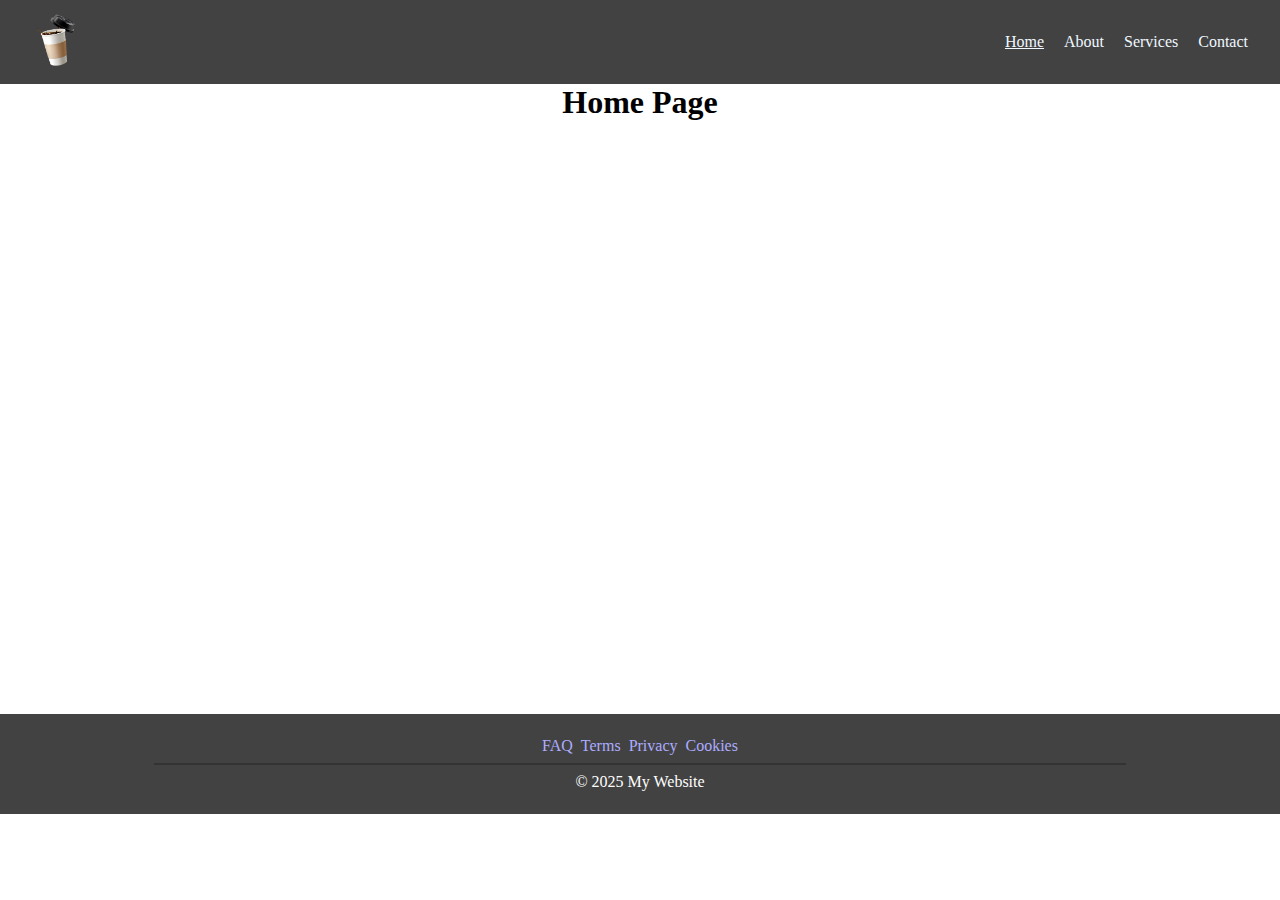
<file: index.html>
<!DOCTYPE html>
<html lang="en">
<head>
    <meta charset="UTF-8">
    <meta name="viewport" content="width=device-width, initial-scale=1.0">
    <link rel="stylesheet" href="./main.css">
    <title>Basic Nav Example</title>
</head>
<body>
    <header>
        <nav aria-label="primary-navigation">
            <a href="#"><img src="./images/image-logo.png" alt="Coffee logo" id="nav-logo"></a>
            <!-- <span class="spacer"></span> -->
            <ul class="nav-list">
                <li class="nav-list-item"><a href="#" class="current">Home</a></li>
                <li class="nav-list-item"><a href="./pages/about.html">About</a></li>
                <li class="nav-list-item"><a href="./pages/services.html">Services</a></li>
                <li class="nav-list-item"><a href="./pages/contact.html">Contact</a></li>
            </ul>
        </nav>
    </header>

    <main>
        <h1 style="text-align: center;">Home Page</h1>
    </main>

    <footer class="footer">
        <nav class="footer-nav" aria-label="secondary-navigation">
            <ul class="footer-nav-list">
                <li><a href="#" class="footer-nav-items">FAQ</a></li>
                <li><a href="#" class="footer-nav-items">Terms</a></li>
                <li><a href="#" class="footer-nav-items">Privacy</a></li>
                <li><a href="#" class="footer-nav-items">Cookies</a></li>
            </ul>
            <div class="div"></div>
            <p>&copy; 2025 My Website</p>
        </nav>
    </footer>
</body>
</html>
</file>
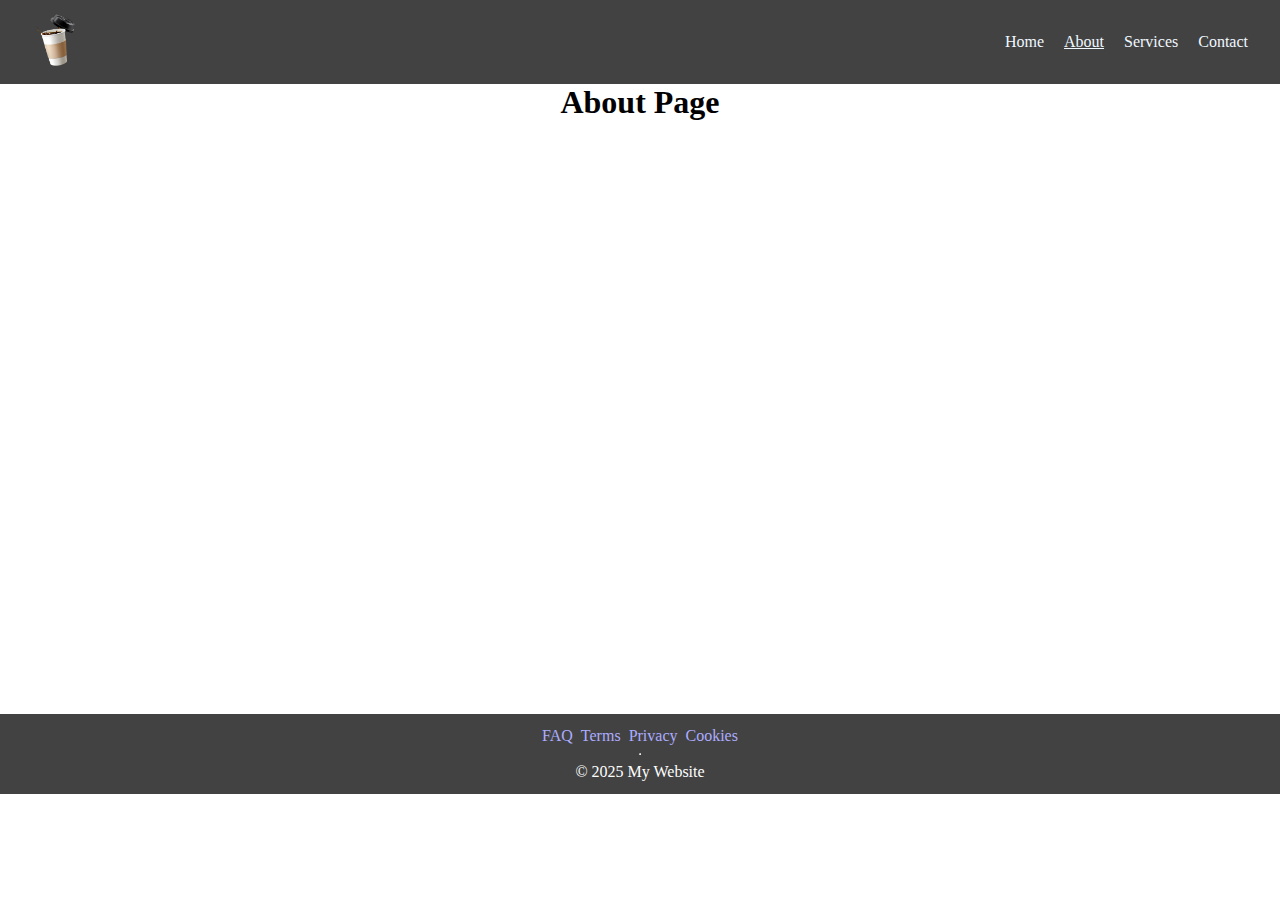
<file: pages/about.html>
<!DOCTYPE html>
<html lang="en">
<head>
    <meta charset="UTF-8">
    <meta name="viewport" content="width=device-width, initial-scale=1.0">
    <link rel="stylesheet" href="../main.css">
    <title>About Page</title>
</head>
<body>
    <header>
        <nav aria-label="primary-navigation">
            <a href="#"><img src="../images/image-logo.png" alt="Coffee logo" id="nav-logo"></a>
            <span class="spacer"></span>
            <ul class="nav-list">
                <li class="nav-list-item"><a href="../index.html">Home</a></li>
                <li class="nav-list-item"><a href="#"  class="current">About</a></li>
                <li class="nav-list-item"><a href="./services.html">Services</a></li>
                <li class="nav-list-item"><a href="./contact.html">Contact</a></li>
            </ul>
        </nav>
    </header>

    <main>
        <h1 style="text-align: center;">About Page</h1>
    </main>

    <footer>
        <nav class="footer-nav" aria-label="secondary-navigation">
            <ul class="footer-nav-list">
                <li><a href="#" class="footer-nav-items">FAQ</a></li>
                <li><a href="#" class="footer-nav-items">Terms</a></li>
                <li><a href="#" class="footer-nav-items">Privacy</a></li>
                <li><a href="#" class="footer-nav-items">Cookies</a></li>
            </ul>
            <hr>
            <p>&copy; 2025 My Website</p>
        </nav>
    </footer>
</body>
</html>
</file>
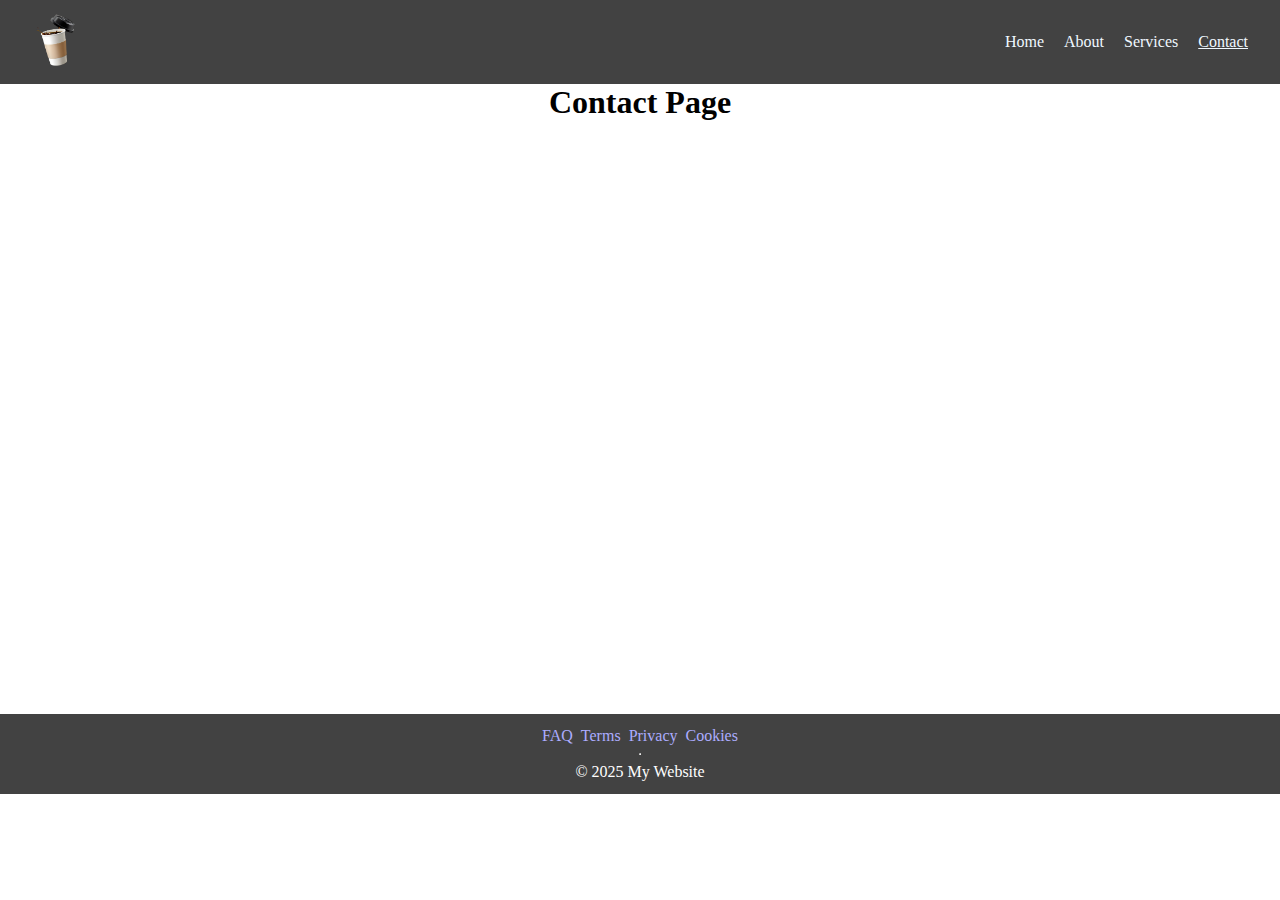
<file: pages/contact.html>
<!DOCTYPE html>
<html lang="en">
<head>
    <meta charset="UTF-8">
    <meta name="viewport" content="width=device-width, initial-scale=1.0">
    <link rel="stylesheet" href="../main.css">
    <title>Contact Page</title>
</head>
<body>
    <header>
        <nav aria-label="primary-navigation">
            <a href="#"><img src="../images/image-logo.png" alt="Coffee logo" id="nav-logo"></a>
            <span class="spacer"></span>
            <ul class="nav-list">
                <li class="nav-list-item"><a href="../index.html">Home</a></li>
                <li class="nav-list-item"><a href="./about.html">About</a></li>
                <li class="nav-list-item"><a href="./services.html">Services</a></li>
                <li class="nav-list-item"><a href="#"  class="current">Contact</a></li>
            </ul>
        </nav>
    </header>

    <main>
        <h1 style="text-align: center;">Contact Page</h1>
    </main>

    <footer>
        <nav class="footer-nav" aria-label="secondary-navigation">
            <ul class="footer-nav-list">
                <li><a href="#" class="footer-nav-items">FAQ</a></li>
                <li><a href="#" class="footer-nav-items">Terms</a></li>
                <li><a href="#" class="footer-nav-items">Privacy</a></li>
                <li><a href="#" class="footer-nav-items">Cookies</a></li>
            </ul>
            <hr>
            <p>&copy; 2025 My Website</p>
        </nav>
    </footer>
</body>
</html>
</file>
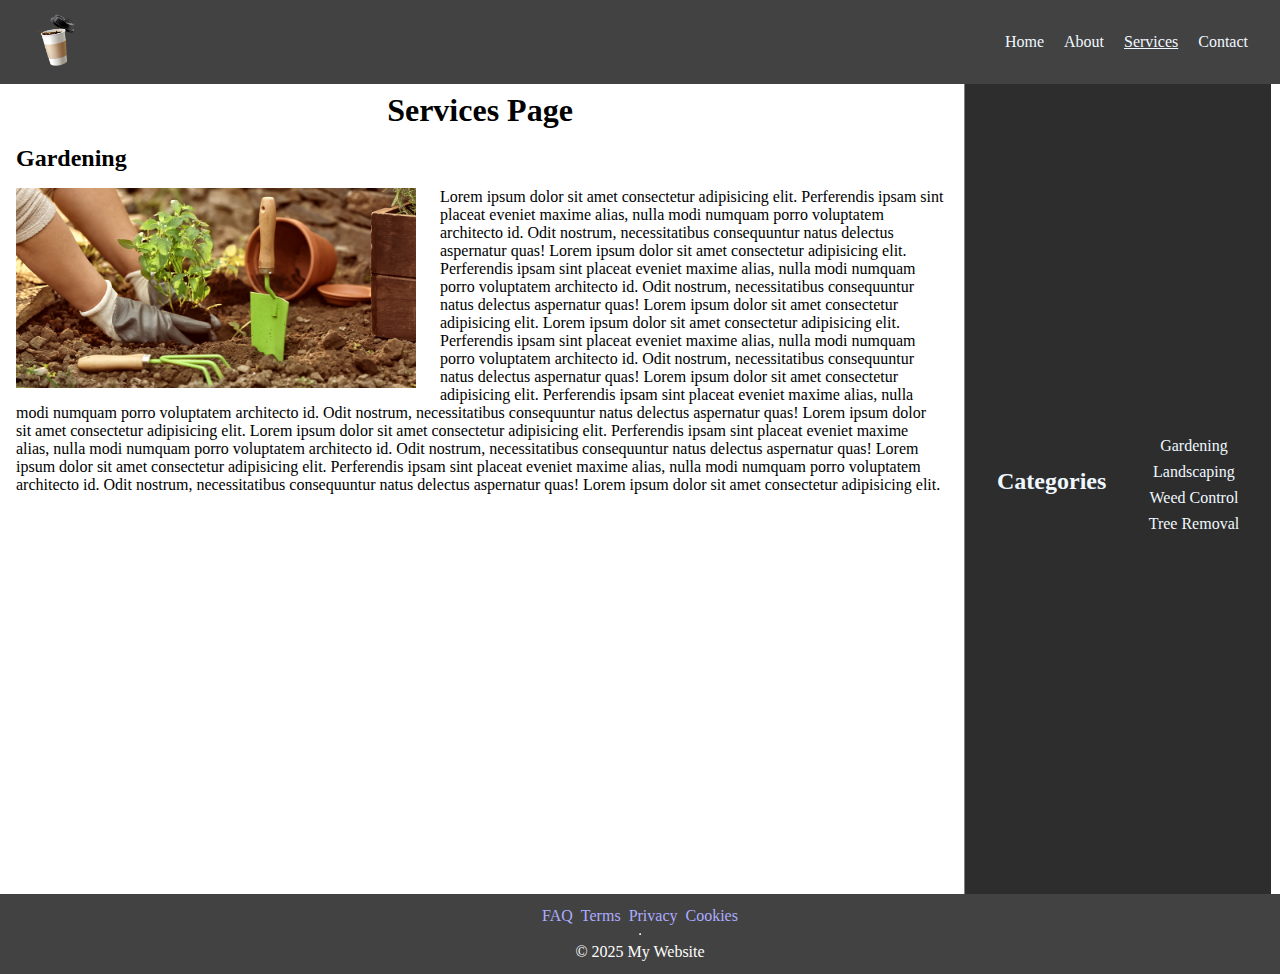
<file: pages/services.html>
<!DOCTYPE html>
<html lang="en">
<head>
    <meta charset="UTF-8">
    <meta name="viewport" content="width=device-width, initial-scale=1.0">
    <link rel="stylesheet" href="../main.css">
    <title>Basic Nav Example</title>
</head>
<body>
    <header>
        <nav aria-label="primary-navigation">
            <a href="#"><img src="../images/image-logo.png" alt="Coffee logo" id="nav-logo"></a>
            <span class="spacer"></span>
            <ul class="nav-list">
                <li class="nav-list-item"><a href="../index.html">Home</a></li>
                <li class="nav-list-item"><a href="./about.html">About</a></li>
                <li class="nav-list-item"><a href="#"  class="current">Services</a></li>
                <li class="nav-list-item"><a href="./contact.html">Contact</a></li>
            </ul>
        </nav>
    </header>

    <main>
        <div class="article-container">
            <h1 style="text-align: center;">Services Page</h1>
            <article class="article-section">
                <div class="article-item" id="gardening-article">                   
                    <h2>Gardening</h2>
                    <img src="../images/gardening.jpeg" class="article-image" alt="Two hands planting a plant">
                    <p>Lorem ipsum dolor sit amet consectetur adipisicing elit. Perferendis ipsam sint placeat eveniet maxime alias, nulla modi numquam porro voluptatem architecto id. Odit nostrum, necessitatibus consequuntur natus delectus aspernatur quas! Lorem ipsum dolor sit amet consectetur adipisicing elit. Perferendis ipsam sint placeat eveniet maxime alias, nulla modi numquam porro voluptatem architecto id. Odit nostrum, necessitatibus consequuntur natus delectus aspernatur quas! Lorem ipsum dolor sit amet consectetur adipisicing elit. Lorem ipsum dolor sit amet consectetur adipisicing elit. Perferendis ipsam sint placeat eveniet maxime alias, nulla modi numquam porro voluptatem architecto id. Odit nostrum, necessitatibus consequuntur natus delectus aspernatur quas! Lorem ipsum dolor sit amet consectetur adipisicing elit. Perferendis ipsam sint placeat eveniet maxime alias, nulla modi numquam porro voluptatem architecto id. Odit nostrum, necessitatibus consequuntur natus delectus aspernatur quas! Lorem ipsum dolor sit amet consectetur adipisicing elit. Lorem ipsum dolor sit amet consectetur adipisicing elit. Perferendis ipsam sint placeat eveniet maxime alias, nulla modi numquam porro voluptatem architecto id. Odit nostrum, necessitatibus consequuntur natus delectus aspernatur quas! Lorem ipsum dolor sit amet consectetur adipisicing elit. Perferendis ipsam sint placeat eveniet maxime alias, nulla modi numquam porro voluptatem architecto id. Odit nostrum, necessitatibus consequuntur natus delectus aspernatur quas! Lorem ipsum dolor sit amet consectetur adipisicing elit.
                    </p>              
                </div>
            </article>
        </div>
        <aside class="main-aside">
            <nav class="main-aside-nav" aria-label="secondary-navigation">
                <h2>Categories</h2>
                <ul>
                    <li><a href="#">Gardening</a></li>
                    <li><a href="./services_landscaping.html">Landscaping</a></li>
                    <li><a href="./services_weed-control.html">Weed Control</a></li>
                    <li><a href="./services_tree-removal.html">Tree Removal</a></li>
                </ul>
            </nav>
        </aside>
    </main>

    <footer>
        <nav class="footer-nav" aria-label="secondary-navigation">
            <ul class="footer-nav-list">
                <li><a href="#" class="footer-nav-items">FAQ</a></li>
                <li><a href="#" class="footer-nav-items">Terms</a></li>
                <li><a href="#" class="footer-nav-items">Privacy</a></li>
                <li><a href="#" class="footer-nav-items">Cookies</a></li>
            </ul>
            <hr>
            <p>&copy; 2025 My Website</p>
        </nav>
    </footer>
</body>
</html>
</file>
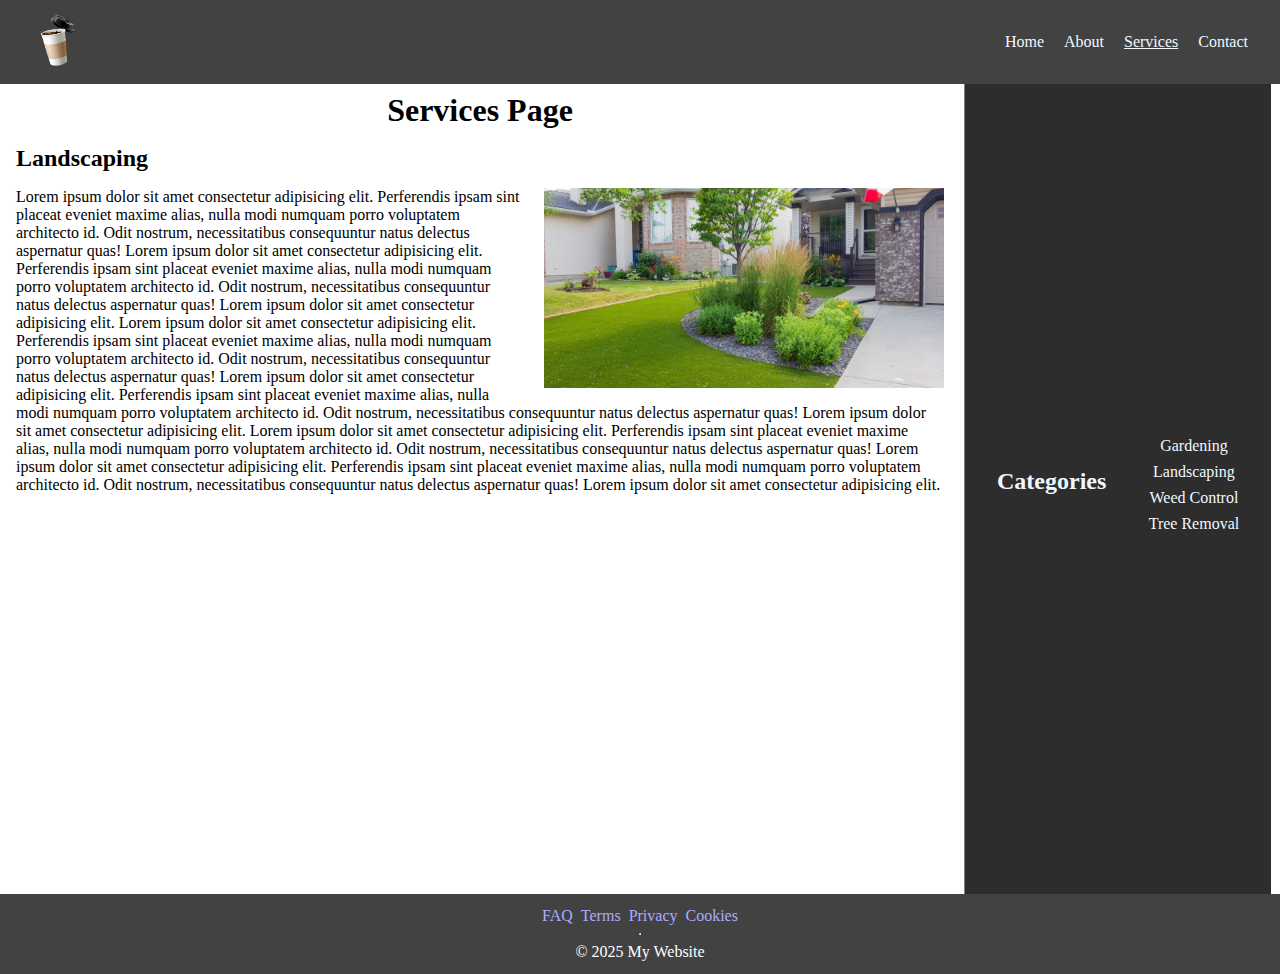
<file: pages/services_landscaping.html>
<!DOCTYPE html>
<html lang="en">
<head>
    <meta charset="UTF-8">
    <meta name="viewport" content="width=device-width, initial-scale=1.0">
    <link rel="stylesheet" href="../main.css">
    <title>Basic Nav Example</title>
</head>
<body>
    <header>
        <nav aria-label="primary-navigation">
            <a href="#"><img src="../images/image-logo.png" alt="Coffee logo" id="nav-logo"></a>
            <span class="spacer"></span>
            <ul class="nav-list">
                <li class="nav-list-item"><a href="../index.html">Home</a></li>
                <li class="nav-list-item"><a href="./about.html">About</a></li>
                <li class="nav-list-item"><a href="#"  class="current">Services</a></li>
                <li class="nav-list-item"><a href="./contact.html">Contact</a></li>
            </ul>
        </nav>
    </header>

    <main>
        <div class="article-container">
            <h1 style="text-align: center;">Services Page</h1>
            <article class="article-section">
                <div class="article-item" id="landscaping-article">                   
                    <h2>Landscaping</h2>
                    <img src="../images/landscaping.jpg" alt="Two hands planting a plant">
                    <p>Lorem ipsum dolor sit amet consectetur adipisicing elit. Perferendis ipsam sint placeat eveniet maxime alias, nulla modi numquam porro voluptatem architecto id. Odit nostrum, necessitatibus consequuntur natus delectus aspernatur quas! Lorem ipsum dolor sit amet consectetur adipisicing elit. Perferendis ipsam sint placeat eveniet maxime alias, nulla modi numquam porro voluptatem architecto id. Odit nostrum, necessitatibus consequuntur natus delectus aspernatur quas! Lorem ipsum dolor sit amet consectetur adipisicing elit. Lorem ipsum dolor sit amet consectetur adipisicing elit. Perferendis ipsam sint placeat eveniet maxime alias, nulla modi numquam porro voluptatem architecto id. Odit nostrum, necessitatibus consequuntur natus delectus aspernatur quas! Lorem ipsum dolor sit amet consectetur adipisicing elit. Perferendis ipsam sint placeat eveniet maxime alias, nulla modi numquam porro voluptatem architecto id. Odit nostrum, necessitatibus consequuntur natus delectus aspernatur quas! Lorem ipsum dolor sit amet consectetur adipisicing elit. Lorem ipsum dolor sit amet consectetur adipisicing elit. Perferendis ipsam sint placeat eveniet maxime alias, nulla modi numquam porro voluptatem architecto id. Odit nostrum, necessitatibus consequuntur natus delectus aspernatur quas! Lorem ipsum dolor sit amet consectetur adipisicing elit. Perferendis ipsam sint placeat eveniet maxime alias, nulla modi numquam porro voluptatem architecto id. Odit nostrum, necessitatibus consequuntur natus delectus aspernatur quas! Lorem ipsum dolor sit amet consectetur adipisicing elit.</p>              
                </div>
            </article>
        </div>
        <aside class="main-aside">
            <nav class="main-aside-nav" aria-label="secondary-navigation">
                <h2>Categories</h2>
                <ul>
                    <li><a href="./services.html">Gardening</a></li>
                    <li><a href="#">Landscaping</a></li>
                    <li><a href="./services_weed-control.html">Weed Control</a></li>
                    <li><a href="./services_tree-removal.html">Tree Removal</a></li>
                </ul>
            </nav>
        </aside>
    </main>

    <footer>
        <nav class="footer-nav" aria-label="secondary-navigation">
            <ul class="footer-nav-list">
                <li><a href="#" class="footer-nav-items">FAQ</a></li>
                <li><a href="#" class="footer-nav-items">Terms</a></li>
                <li><a href="#" class="footer-nav-items">Privacy</a></li>
                <li><a href="#" class="footer-nav-items">Cookies</a></li>
            </ul>
            <hr>
            <p>&copy; 2025 My Website</p>
        </nav>
    </footer>
</body>
</html>
</file>
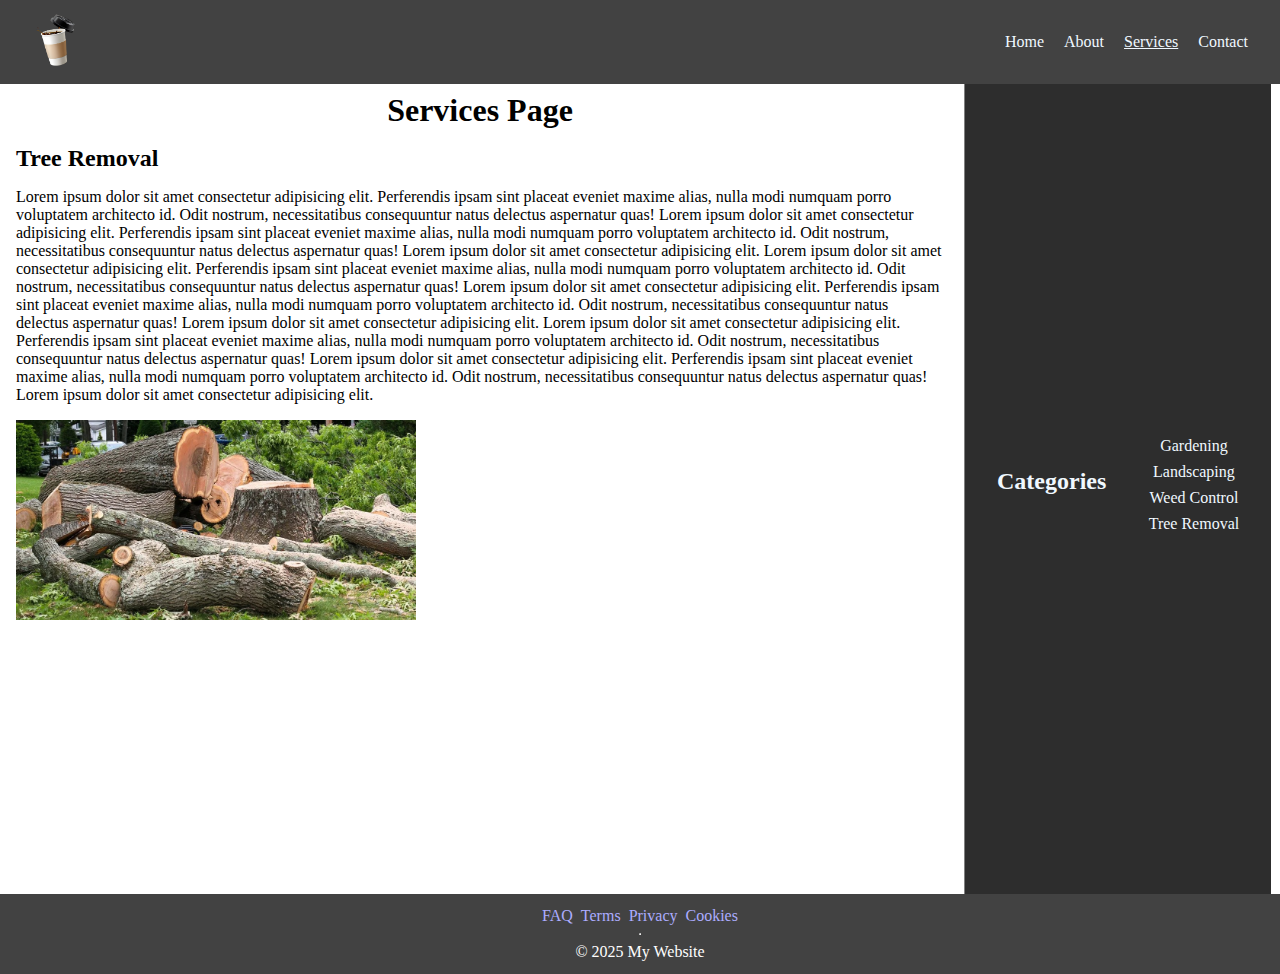
<file: pages/services_tree-removal.html>
<!DOCTYPE html>
<html lang="en">
<head>
    <meta charset="UTF-8">
    <meta name="viewport" content="width=device-width, initial-scale=1.0">
    <link rel="stylesheet" href="../main.css">
    <title>Basic Nav Example</title>
</head>
<body>
    <header>
        <nav aria-label="primary-navigation">
            <a href="#"><img src="../images/image-logo.png" alt="Coffee logo" id="nav-logo"></a>
            <span class="spacer"></span>
            <ul class="nav-list">
                <li class="nav-list-item"><a href="../index.html">Home</a></li>
                <li class="nav-list-item"><a href="./about.html">About</a></li>
                <li class="nav-list-item"><a href="#"  class="current">Services</a></li>
                <li class="nav-list-item"><a href="./contact.html">Contact</a></li>
            </ul>
        </nav>
    </header>

    <main>
        <div class="article-container">
            <h1 style="text-align: center;">Services Page</h1>
            <article class="article-section">
                <div class="article-item" id="tree-removal-article">                   
                    <h2>Tree Removal</h2>
                    <p>Lorem ipsum dolor sit amet consectetur adipisicing elit. Perferendis ipsam sint placeat eveniet maxime alias, nulla modi numquam porro voluptatem architecto id. Odit nostrum, necessitatibus consequuntur natus delectus aspernatur quas! Lorem ipsum dolor sit amet consectetur adipisicing elit. Perferendis ipsam sint placeat eveniet maxime alias, nulla modi numquam porro voluptatem architecto id. Odit nostrum, necessitatibus consequuntur natus delectus aspernatur quas! Lorem ipsum dolor sit amet consectetur adipisicing elit. Lorem ipsum dolor sit amet consectetur adipisicing elit. Perferendis ipsam sint placeat eveniet maxime alias, nulla modi numquam porro voluptatem architecto id. Odit nostrum, necessitatibus consequuntur natus delectus aspernatur quas! Lorem ipsum dolor sit amet consectetur adipisicing elit. Perferendis ipsam sint placeat eveniet maxime alias, nulla modi numquam porro voluptatem architecto id. Odit nostrum, necessitatibus consequuntur natus delectus aspernatur quas! Lorem ipsum dolor sit amet consectetur adipisicing elit. Lorem ipsum dolor sit amet consectetur adipisicing elit. Perferendis ipsam sint placeat eveniet maxime alias, nulla modi numquam porro voluptatem architecto id. Odit nostrum, necessitatibus consequuntur natus delectus aspernatur quas! Lorem ipsum dolor sit amet consectetur adipisicing elit. Perferendis ipsam sint placeat eveniet maxime alias, nulla modi numquam porro voluptatem architecto id. Odit nostrum, necessitatibus consequuntur natus delectus aspernatur quas! Lorem ipsum dolor sit amet consectetur adipisicing elit.</p>              
                    <img src="../images/tree-removal.jpg" alt="Two hands planting a plant">
                </div>
            </article>
        </div>
        <aside class="main-aside">
            <nav class="main-aside-nav" aria-label="secondary-navigation">
                <h2>Categories</h2>
                <ul>
                    <li><a href="./services.html">Gardening</a></li>
                    <li><a href="./services_landscaping.html">Landscaping</a></li>
                    <li><a href="./services_weed-control.html">Weed Control</a></li>
                    <li><a href="#">Tree Removal</a></li>
                </ul>
            </nav>
        </aside>
    </main>

    <footer>
        <nav class="footer-nav" aria-label="secondary-navigation">
            <ul class="footer-nav-list">
                <li><a href="#" class="footer-nav-items">FAQ</a></li>
                <li><a href="#" class="footer-nav-items">Terms</a></li>
                <li><a href="#" class="footer-nav-items">Privacy</a></li>
                <li><a href="#" class="footer-nav-items">Cookies</a></li>
            </ul>
            <hr>
            <p>&copy; 2025 My Website</p>
        </nav>
    </footer>
</body>
</html>
</file>
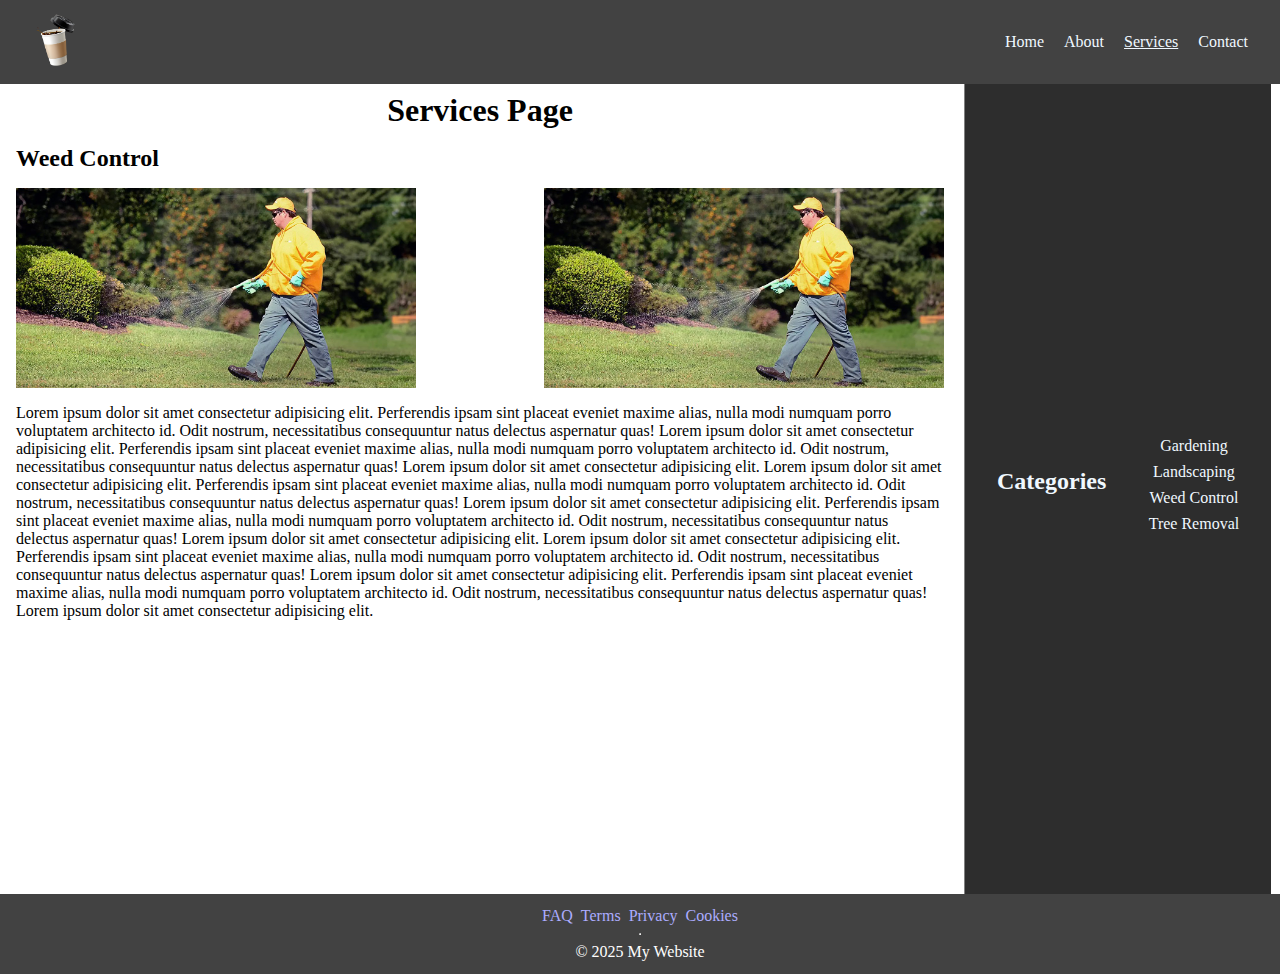
<file: pages/services_weed-control.html>
<!DOCTYPE html>
<html lang="en">
<head>
    <meta charset="UTF-8">
    <meta name="viewport" content="width=device-width, initial-scale=1.0">
    <link rel="stylesheet" href="../main.css">
    <title>Basic Nav Example</title>
</head>
<body>
    <header>
        <nav aria-label="primary-navigation">
            <a href="#"><img src="../images/image-logo.png" alt="Coffee logo" id="nav-logo"></a>
            <span class="spacer"></span>
            <ul class="nav-list">
                <li class="nav-list-item"><a href="../index.html">Home</a></li>
                <li class="nav-list-item"><a href="./about.html">About</a></li>
                <li class="nav-list-item"><a href="#"  class="current">Services</a></li>
                <li class="nav-list-item"><a href="./contact.html">Contact</a></li>
            </ul>
        </nav>
    </header>

    <main>
        <div class="article-container">
            <h1 style="text-align: center;">Services Page</h1>
            <article class="article-section">
                <div class="article-item" id="weed-control-article">                   
                    <h2>Weed Control</h2>
                    <img src="../images/weed-control.jpg" id="img-1" alt="Two hands planting a plant">
                    <img src="../images/weed-control.jpg" id="img-2" alt="Two hands planting a plant">
                    <p>Lorem ipsum dolor sit amet consectetur adipisicing elit. Perferendis ipsam sint placeat eveniet maxime alias, nulla modi numquam porro voluptatem architecto id. Odit nostrum, necessitatibus consequuntur natus delectus aspernatur quas! Lorem ipsum dolor sit amet consectetur adipisicing elit. Perferendis ipsam sint placeat eveniet maxime alias, nulla modi numquam porro voluptatem architecto id. Odit nostrum, necessitatibus consequuntur natus delectus aspernatur quas! Lorem ipsum dolor sit amet consectetur adipisicing elit. Lorem ipsum dolor sit amet consectetur adipisicing elit. Perferendis ipsam sint placeat eveniet maxime alias, nulla modi numquam porro voluptatem architecto id. Odit nostrum, necessitatibus consequuntur natus delectus aspernatur quas! Lorem ipsum dolor sit amet consectetur adipisicing elit. Perferendis ipsam sint placeat eveniet maxime alias, nulla modi numquam porro voluptatem architecto id. Odit nostrum, necessitatibus consequuntur natus delectus aspernatur quas! Lorem ipsum dolor sit amet consectetur adipisicing elit. Lorem ipsum dolor sit amet consectetur adipisicing elit. Perferendis ipsam sint placeat eveniet maxime alias, nulla modi numquam porro voluptatem architecto id. Odit nostrum, necessitatibus consequuntur natus delectus aspernatur quas! Lorem ipsum dolor sit amet consectetur adipisicing elit. Perferendis ipsam sint placeat eveniet maxime alias, nulla modi numquam porro voluptatem architecto id. Odit nostrum, necessitatibus consequuntur natus delectus aspernatur quas! Lorem ipsum dolor sit amet consectetur adipisicing elit.</p>              
                </div>
            </article>
        </div>
        <aside class="main-aside">
            <nav class="main-aside-nav" aria-label="secondary-navigation">
                <h2>Categories</h2>
                <ul>
                    <li><a href="./services.html">Gardening</a></li>
                    <li><a href="./services_landscaping.html">Landscaping</a></li>
                    <li><a href="#">Weed Control</a></li>
                    <li><a href="./services_tree-removal.html">Tree Removal</a></li>
                </ul>
            </nav>
        </aside>
    </main>

    <footer>
        <nav class="footer-nav" aria-label="secondary-navigation">
            <ul class="footer-nav-list">
                <li><a href="#" class="footer-nav-items">FAQ</a></li>
                <li><a href="#" class="footer-nav-items">Terms</a></li>
                <li><a href="#" class="footer-nav-items">Privacy</a></li>
                <li><a href="#" class="footer-nav-items">Cookies</a></li>
            </ul>
            <hr>
            <p>&copy; 2025 My Website</p>
        </nav>
    </footer>
</body>
</html>
</file>
<file: main.css>
* {
    box-sizing: border-box;
    margin: 0px;
    padding: 0px;
}
header {
    position: sticky;
    top: 0;
    width: 100%;
    z-index: 21;
}

nav {
    display: flex;
    flex-direction: row; 
    justify-content: space-between;
    align-items: center;
    padding: 10px 32px;
    min-height: 80px;
    background-color: rgb(66, 66, 66);
}

#nav-logo {
    max-height: 60px;
}

.spacer {
    display: inline-block;
    width: calc(100% - 50px - 260px);
}

.nav-list {
    list-style: none;
    display: flex;
    align-items: center;
    gap: 20px;
    /* vertical-align: bottom; */
}

nav ul li {
    display: inline-block;
}

nav ul li a {
    text-decoration: none;
}

nav ul li a:link,
nav ul li a:visited {
    color: aliceblue;
}

nav ul li a:hover {
    color: #B7987C;
}

.current {
    text-decoration: underline;
}


/* ----------- MAIN STYLES ----------- */

/* --- Main Container --- */
main {
    min-height: 70vh;
}

.article-container {
    width: 75%;
    margin-top: 8px;
}
/* --- Article --- */
.article-section {
    padding: 16px;
}

.article-item {
    scroll-margin-top: 90px;
}

.article-item h2, .article-item p, .article-item img {
    margin-bottom: 16px;
}

.article-item img {
    /* height: 300px; */
    width: 400px;
}

#gardening-article img {
    float: left;
    margin-right: 24px;
}

#landscaping-article img {
    float: right;
    margin-left: 24px;
}

#img-1 {
    float: left;
}

#img-2 {
    float: right;
}

#weed-control-article p {
    clear: both; 
}

/* ----- Main Aside ----- */
.main-aside {
    width: 24%;
    text-align: center;
    position: sticky;
    top: 84px;
}


.main-aside h2 {
    color: aliceblue;
    margin: 8px 0 24px;
}

.main-aside, .article-container {
    display: inline-block;
    vertical-align: top;
}

.main-aside-nav {
    background-color: rgb(45, 45, 45);
    border-left: 1px solid gray;
    min-height: 90vh;
}

.main-aside-nav ul li {
    display: block;
    margin: 0;
    padding-bottom: 8px;
}

.main-aside-nav ul li a {
    color: blue;
}

/* ----------- FOOTER STYLES ----------- */

footer a.footer-nav-items:link,
footer a.footer-nav-items:visited {
  color: rgb(172, 172, 255);
}

footer a.footer-nav-items:hover {
  color: rgb(172, 172, 255);
}

.footer {
    background-color: rgb(66, 66, 66);
    height: 100px;
}

.footer-nav {
    color: white;
    display: flex;
    flex-direction: column;
    height: 100%;
    justify-content: center;
    gap: 8px;
}

.div {
    display: block;
    width: 80%;
    height: 1px;
    border-bottom: solid 2px #333;
}

.footer-nav-list {
    display: flex;
    gap: 8px;
}
</file>
